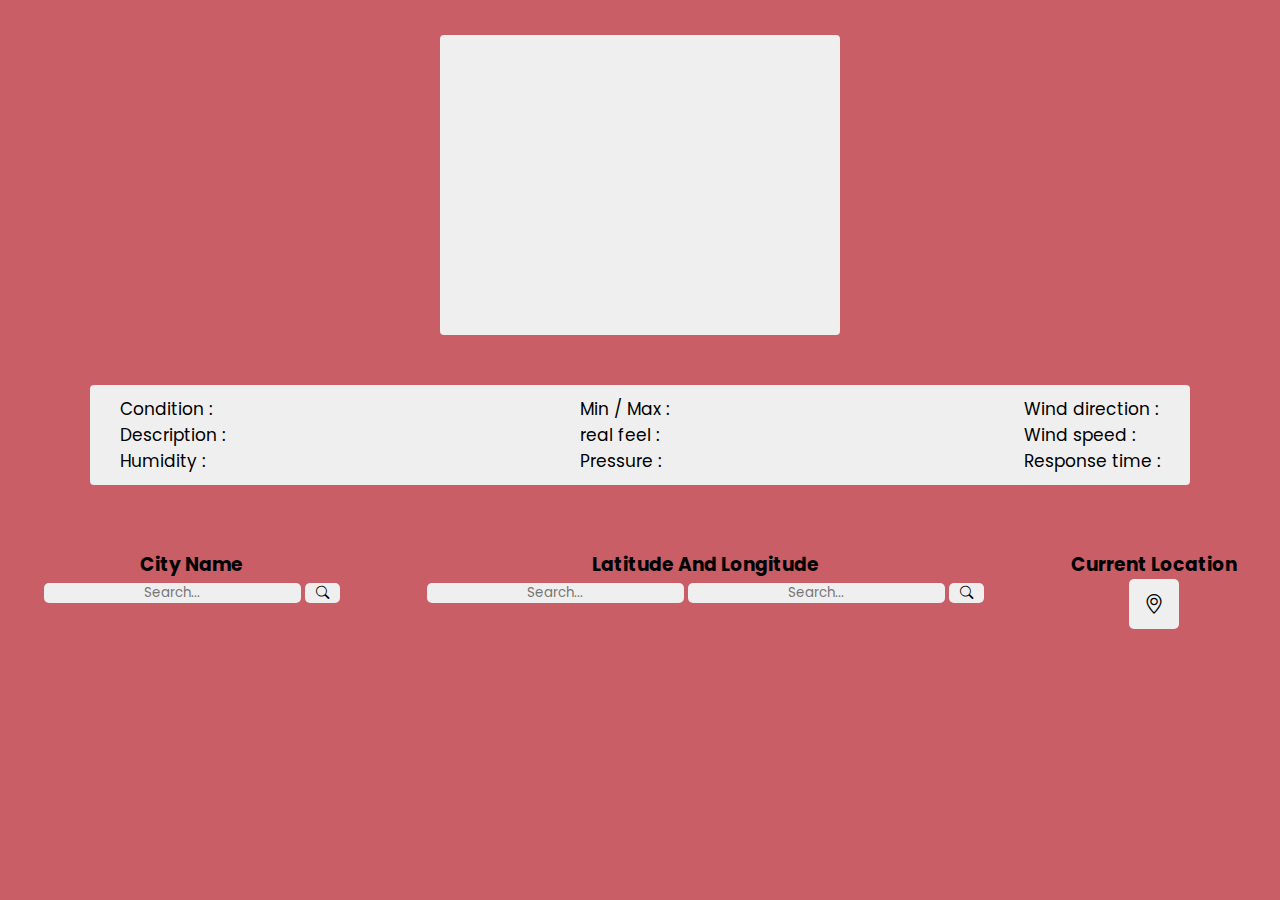
<file: hw2.html>
<!DOCTYPE html>

<html lang="en">

<head>
    <meta charset="UTF-8">
    <meta http-equiv="X-UA-Compatible" content="IE=edge">
    <meta name="viewport" content="width=device-width, initial-scale=1.0">

    <link rel="stylesheet" href="https://cdn.jsdelivr.net/npm/bootstrap-icons@1.10.2/font/bootstrap-icons.css">
    <link href="https://cdn.jsdelivr.net/npm/bootstrap@5.2.3/dist/css/bootstrap.min.css" rel="stylesheet"
    integrity="sha384-rbsA2VBKQhggwzxH7pPCaAqO46MgnOM80zW1RWuH61DGLwZJEdK2Kadq2F9CUG65" crossorigin="anonymous">
    <link rel="stylesheet" href="style-hw2.css">

    <title>Document</title>

</head>
<body>
   <div class="custom-container">
   <div class="content">

   <div class="content-top">
   <div class="city"><span class="country"></span></div>
   <div class="temp"></div>
    </div>

    <div class="content-bottom">
    <div class="part1">
    
    <div>
    <span>Condition : <span class="condition"></span>
       </span>
        </div>
        
        <div>
        <span>Description : <span class="description"></span>
         </span>
        </div>
         
        <div>
          <span>Humidity : <span class="humidity"></span></span>
          </div>
          </div>

       <div class="part2">
        <div>
         <span>Min / Max : <span class="minmax"></span></span>
       </div>
                  
       <div>
         <span>real feel : <span class="real-feel"></span></span>
      </div>
                  
      <div>
    <span>Pressure : <span class="pressure"></span></span>
     </div>
 </div>
                
 <div class="part3">
   <div>
  <span>Wind direction : <span class="wind-direction"></span></span>
  </div>

   <div>
  <span>Wind speed : <span class="wind-speed"></span></span>
  </div>
   
  <div>
  <span>Response time : <span class="date-response"></span></span>
  </div>
 </div>
  </div>
  </div>



    <div class="search-boxs">
    <div class="forCity">
    <h3>City Name</h3>
    <div class="input-btn">
    <input autocomplete="off" type="text" placeholder="Search..." id="cityName">
    <button id="cityBtn"><i class="bi bi-search"></i></button>
      </div>
      <div class="validationForName"></div>
    </div>
    <div class="forCoordinant">
    <h3>Latitude And Longitude</h3>
    <div>
    <input type="text" autocomplete="off" placeholder="Search..." id="lat">
    <input type="text" autocomplete="off" placeholder="Search..." id="lon">
    <button id="coordinantBtn"><i class="bi bi-search"></i></button>
</div>
<div class="validationForCoor"></div>

</div>
<div class="forCurrentLocation">
  <h3>Current Location</h3>
  <div><button id="currentLoc"><i class="bi bi-geo-alt"></i></button></div>
  <div class="validationForCurrentLocation"></div>
</div>

</div>

</div> 

<script src="main.js"></script> 


</body>

</html>
</file>
<file: style-hw2.css>
@import url('https://fonts.googleapis.com/css2?family=Poppins:wght@300;400&display=swap');

* {
    margin: 0;
    padding: 0;
    box-sizing: border-box;
    font-family: 'Poppins', sans-serif;
}

body {
    height: 100vh;
    width: 100%;
    background-color: #C95E67;
}

/* TOP*/
.content {
    height: 500px;
    display: flex;
    flex-direction: column;
    justify-content: center;
    align-items: center;
}

.content-top {
    padding: 50px;
    border-radius: 4px;
    height: 300px;
    width: 400px;
    background-color: #efefef;
    margin: 20px 0 50px 0;
}

.content-top .city {
    font-size: 29px;
    color: #C95E67;
    text-align: center;
}

.content-top .temp {
    margin-top: 50px;
    font-size: 65px;
    color: #C95E67;
    font-weight: 600;
    text-align: center;
}

/* BOTTOM */
.content-bottom {
    padding: 0 30px;
    display: flex;
    justify-content: space-between;
    align-items: center;
    border-radius: 4px;
    height: 100px;
    width: 1100px;
    background-color: #efefef;
}

/* values */
.part1,
.part2,
.part3 div span {
    font-weight: 400;
    font-size: 17px;
}




/* searchboxs */
.search-boxs {
    padding-top: 50px;
    min-height: calc(100vh - 500px);
    display: flex;
    justify-content: space-around;
    align-items: stretch;
}

.search-boxs div * {
    text-align: center;
}

.search-boxs .forCity .input-btn input {
    background-color: #efefef;
    border: none;
    border-radius: 5px;
}

.forCity .input-btn button,
.forCoordinant button {
    border: none;
    border-radius: 5px;
    background-color: #efefef;
    height: 100%;
    width: 35px;
}

.forCity .input-btn button i,
.forCoordinant button i {
    font-size: 100%;
}

.search-boxs .forCoordinant div input {
    background-color: #efefef;
    border: none;
    border-radius: 5px;
}

.search-boxs .forCurrentLocation div button {
    width: 50px;
    height: 50px;
    background-color: #efefef;
    border-radius: 5px;
    border: none;
}

.search-boxs .forCurrentLocation div button i {
    font-size: 20px;
}
</file>
